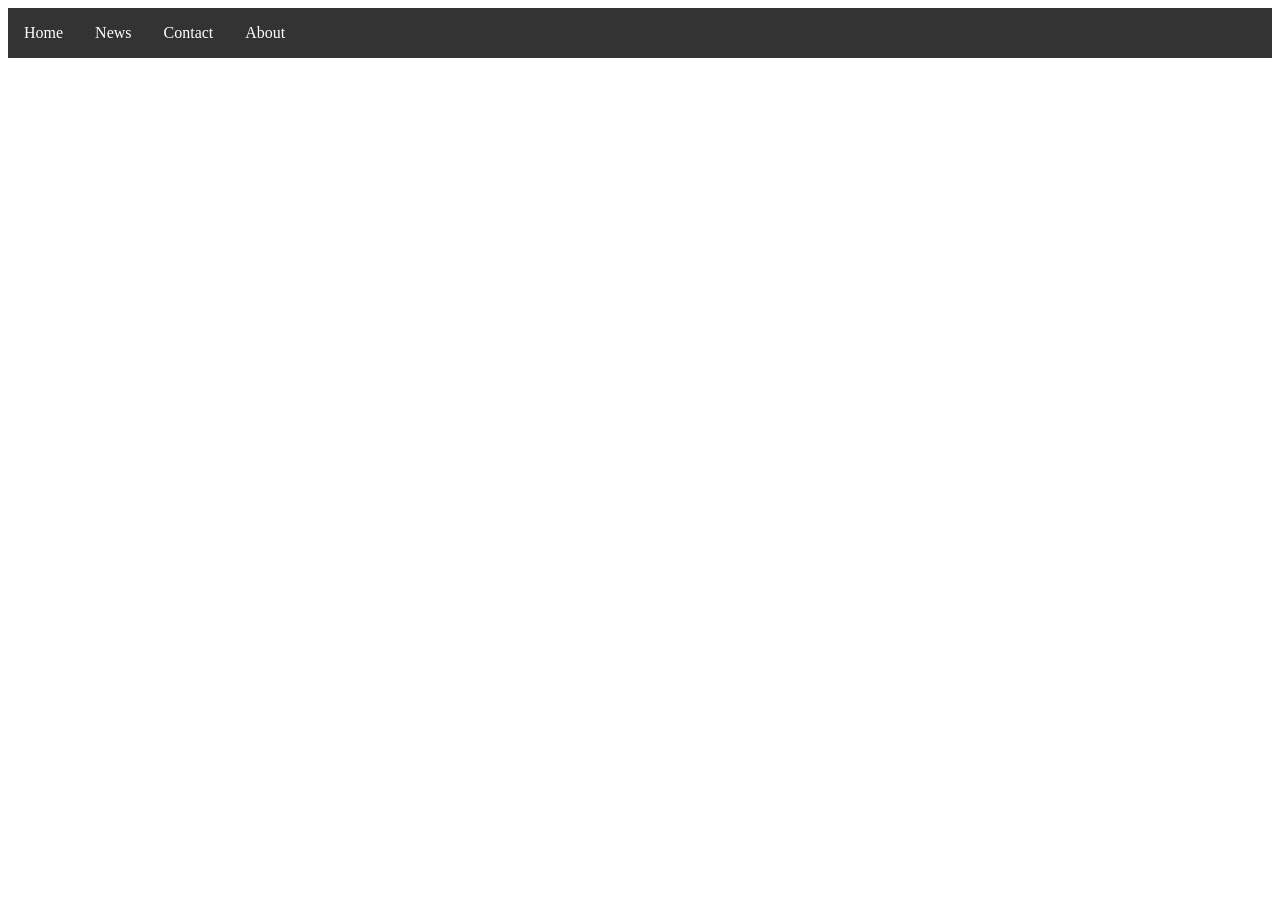
<file: nodeserver/index.html>
<!DOCTYPE html>
<html> <head>
<style>
ul {
    list-style-type: none;
    margin: 0;
    padding: 0;
    overflow: hidden;
    background-color: #333333;
}

li {
    float: left;
}

li a {
    display: block;
    color: white;
    text-align: center;
    padding: 16px;
    text-decoration: none;
}

li a:hover {
    background-color: #111111;
}
</style>
</head>
<body>

<ul>
  <li><a href="#home">Home</a></li>
  <li><a href="#news">News</a></li>
  <li><a href="#contact">Contact</a></li>
  <li><a href="#about">About</a></li>
</ul>
</file>
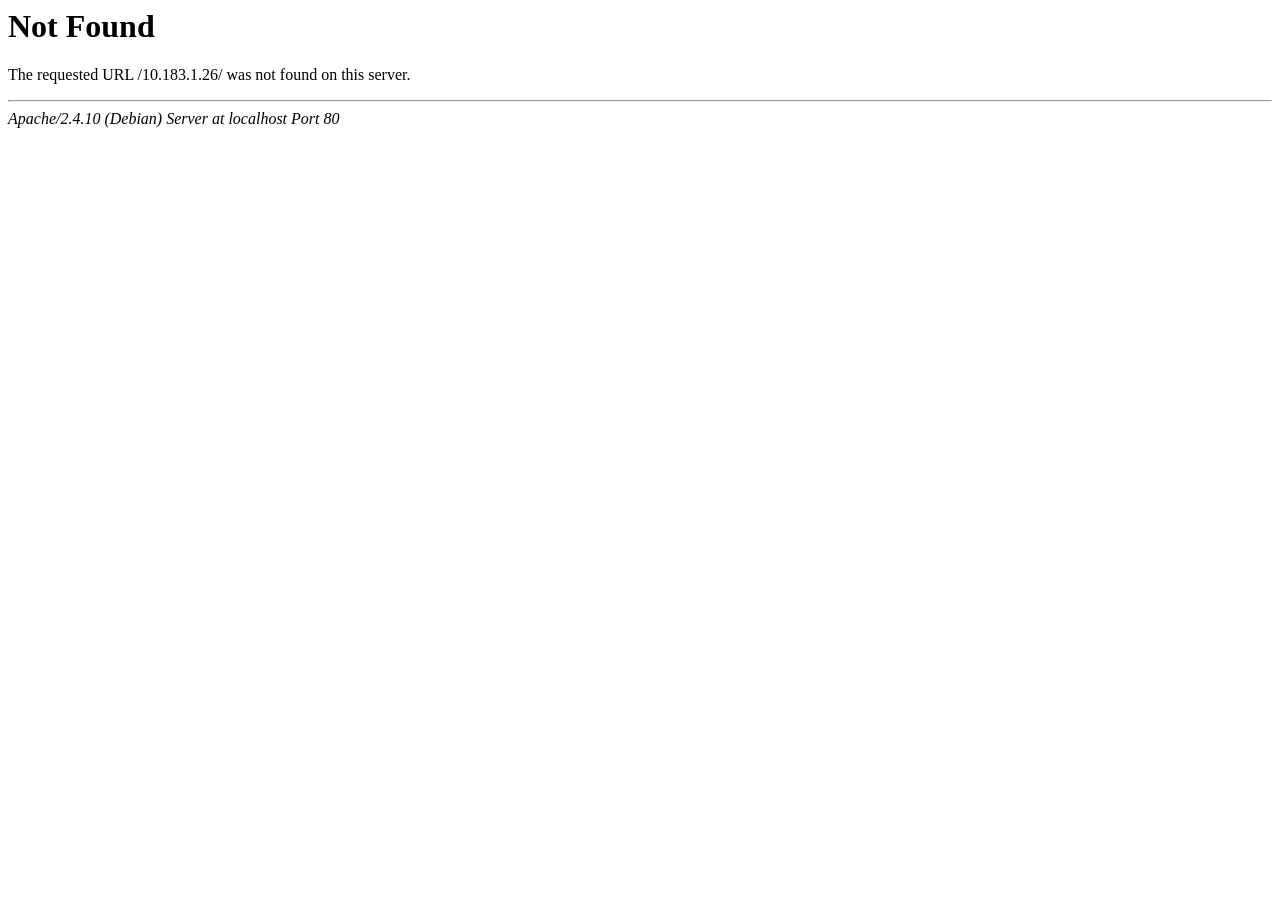
<file: java/404 Not Found.html>
<!DOCTYPE html PUBLIC "-//IETF//DTD HTML 2.0//EN">
<!-- saved from url=(0029)http://localhost/10.183.1.26/ -->
<html><head><meta http-equiv="Content-Type" content="text/html; charset=windows-1252">
<title>404 Not Found</title>
</head><body>
<h1>Not Found</h1>
<p>The requested URL /10.183.1.26/ was not found on this server.</p>
<hr>
<address>Apache/2.4.10 (Debian) Server at localhost Port 80</address>

</body></html>
</file>
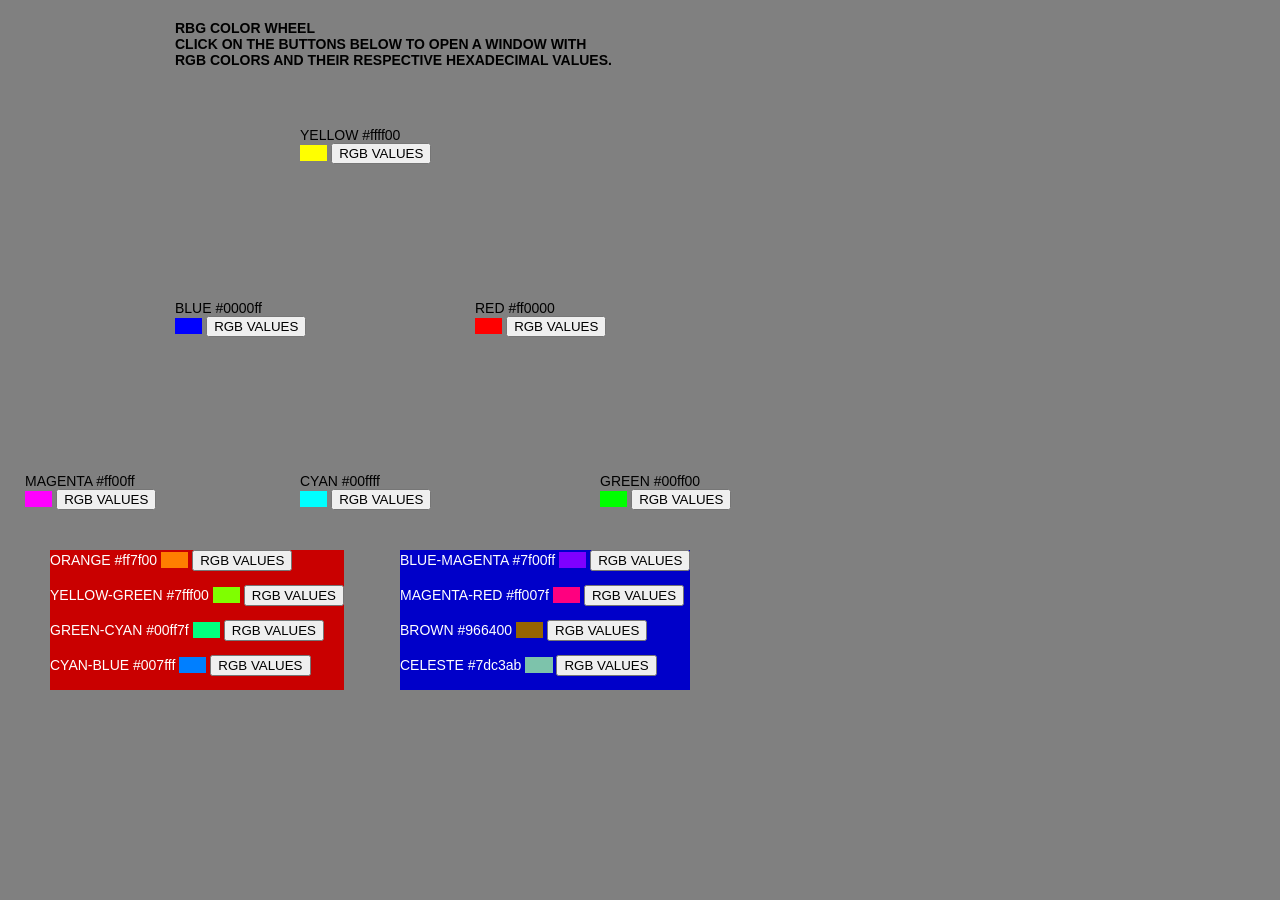
<file: http/js/rgb.html>
<html><head>
<style>
@import "css/style.css";
</style>
<script>
	function dechex(v) {
      		hex = tohex(v);
     		return hex;
   	}
   	function tohex(i) {
      		a2 = ''
      		ihex = hexQuot(i);
      		idiff = eval(i + '-(' + ihex + '*16)')
      		a2 = itohex(idiff) + a2;
      		while( ihex >= 16) {
         		itmp = hexQuot(ihex);
         		idiff = eval(ihex + '-(' + itmp + '*16)');
         		a2 = itohex(idiff) + a2;
         		ihex = itmp;
      		} 
      		a1 = itohex(ihex);
      		return a1 + a2 ;
   	}
   
	function hexQuot(i) {
      		return Math.floor(eval(i +'/16'));
   	}

   function itohex(i) {
     switch (i){
	case 0:aa = '0';break;case 1:aa = '1';break;case 2:aa = '2';break;
	case 3:aa = '3';break;case 4:aa = '4';break;case 5:aa = '5';break;
	case 6:aa = '6';break;case 7:aa = '7';break;case 8:aa = '8';break;
	case 9:aa = '9';break;case 10:aa = 'a';break;case 11:aa = 'b';break;
	case 12:aa = 'c';break;case 13:aa = 'd';break;case 14:aa = 'e';break;
	case 15:aa = 'f';break;
	}
	return aa;
   }

function createPopup(r,g,b){
newwindow2 = window.open('','name','scrollbars=yes,height=600,width=800,toolbar=1,resizable=0');
//newwindow2 = window.open("",
    //                    "name",
      //                  "toolbar=no,
          //               width=400,height=300,
              //           directories=no,
                  //       status=no,
                     //    scrollbars=yes,
                       //  resize=no,
                       //  menubar=no");

newwindow2 .moveTo(50,50);
var tmp = newwindow2.document;
tmp.write('<html><head><title> r g b</title>');
tmp.write('<style>@import "css/style.css";</style>');
tmp.write('</head><body>');
tmp.write('RGB COLORS WITH DECIMAL AND HEXADECIMAL VALUES');
tmp.write('<table border = "2">');
var hexR,hexG, hexB;
var c = 0;
for (i = 0; i < 16;i++){
	tmp.write('<tr>');
		for (j = 0; j < 16;j++){
			hexR = dechex(r);
			hexG = dechex(g);
			hexB = dechex(b);
			rgb = hexR+''+hexG+''+hexB;
			tmp.write('<td>');
			tmp.write('<span class = "textcolor">');
			tmp.write(rgb);
			tmp.write('</span>');
			tmp.write('<br />');
			tmp.write('<span style= "background: #'+rgb+'";>');
			tmp.write('&nbsp;&nbsp;&nbsp;&nbsp;&nbsp;&nbsp;&nbsp;&nbsp;&nbsp;&nbsp;&nbsp;&nbsp;');
			tmp.write('</span>');
			tmp.write('</td>');
			r--;g--;b--;
			if (r < 0)r = 0;
			if (g < 0)g = 0;
			if (b < 0)b = 0;
		}
	tmp.write('</tr>');
}
tmp.write('</table>');
tmp.write('</body></html>');
tmp.close();

}
 
</script>

</head>

<body>
<div id="label0">
RBG COLOR WHEEL <br>
CLICK ON THE BUTTONS BELOW TO OPEN A WINDOW WITH <br>RGB COLORS AND THEIR RESPECTIVE HEXADECIMAL VALUES.
</div>
<div id="red">
<form name="f1">RED #ff0000<br>
<span style="background: #ff0000">&nbsp;&nbsp;&nbsp;&nbsp;&nbsp;&nbsp;&nbsp;</span>
<input type="button" value="RGB VALUES" onclick="createPopup(255,0,0);">
</form>
</div>

<div id="green">
<form name="f1">GREEN #00ff00<br>
<span style="background: #00ff00">&nbsp;&nbsp;&nbsp;&nbsp;&nbsp;&nbsp;&nbsp;</span>
<input type="button" value="RGB VALUES" onclick="createPopup(0,255,0);">
</form>
</div>

<div id="blue">
<form name="f1">BLUE #0000ff<br>
<span style="background: #0000ff">&nbsp;&nbsp;&nbsp;&nbsp;&nbsp;&nbsp;&nbsp;</span>
<input type="button" value="RGB VALUES" onclick="createPopup(0,0,255);">
</form>
</div>

<div id="yellow">
<form name="f1">YELLOW #ffff00<br>
<span style="background: #ffff00">&nbsp;&nbsp;&nbsp;&nbsp;&nbsp;&nbsp;&nbsp;</span>
<input type="button" value="RGB VALUES" onclick="createPopup(255,255,0);">
</form>
</div>

<div id="cyan">
<form name="f1">CYAN #00ffff <br>
<span style="background: #00ffff">&nbsp;&nbsp;&nbsp;&nbsp;&nbsp;&nbsp;&nbsp;</span>
<input type="button" value="RGB VALUES" onclick="createPopup(0,255,255);">
</form>
</div>

<div id="magenta">
<form name="f1">MAGENTA  #ff00ff<br>
<span style="background: #ff00ff">&nbsp;&nbsp;&nbsp;&nbsp;&nbsp;&nbsp;&nbsp;</span>
<input type="button" value="RGB VALUES" onclick="createPopup(255,0,255);">
</form>
</div>

<div id="rest1">
<form name="f1">ORANGE #ff7f00
<span style="background: #ff7f00">&nbsp;&nbsp;&nbsp;&nbsp;&nbsp;&nbsp;&nbsp;</span>
<input type="button" value="RGB VALUES" onclick="createPopup(255,127,0);">
</form>

<form name="f1">YELLOW-GREEN #7fff00
<span style="background: #7fff00">&nbsp;&nbsp;&nbsp;&nbsp;&nbsp;&nbsp;&nbsp;</span>
<input type="button" value="RGB VALUES" onclick="createPopup(127,255,0);">
</form>

<form name="f1">GREEN-CYAN #00ff7f
<span style="background: #00ff7f">&nbsp;&nbsp;&nbsp;&nbsp;&nbsp;&nbsp;&nbsp;</span>
<input type="button" value="RGB VALUES" onclick="createPopup(0,255,127);">
</form>


<form name="f1">CYAN-BLUE #007fff
<span style="background: #007fff">&nbsp;&nbsp;&nbsp;&nbsp;&nbsp;&nbsp;&nbsp;</span>
<input type="button" value="RGB VALUES" onclick="createPopup(0,127,255);">
</form>
</div>
<div id="rest2">
<form name="f1">BLUE-MAGENTA #7f00ff
<span style="background: #7f00ff">&nbsp;&nbsp;&nbsp;&nbsp;&nbsp;&nbsp;&nbsp;</span>
<input type="button" value="RGB VALUES" onclick="createPopup(127,0,255);">
</form>

<form name="f1">MAGENTA-RED #ff007f
<span style="background: #ff007f">&nbsp;&nbsp;&nbsp;&nbsp;&nbsp;&nbsp;&nbsp;</span>
<input type="button" value="RGB VALUES" onclick="createPopup(255,0,127);">
</form>

<form name="f1">BROWN #966400
<span style="background: #966400">&nbsp;&nbsp;&nbsp;&nbsp;&nbsp;&nbsp;&nbsp;</span>
<input type="button" value="RGB VALUES" onclick="createPopup(150,100,0);">
</form>


<form name="f1">CELESTE #7dc3ab
<span style="background: #7dc3ab">&nbsp;&nbsp;&nbsp;&nbsp;&nbsp;&nbsp;&nbsp;</span>
<input type="button" value="RGB VALUES" onclick="createPopup(125,195,171);">
</form>
</div>



</body></html>
</file>
